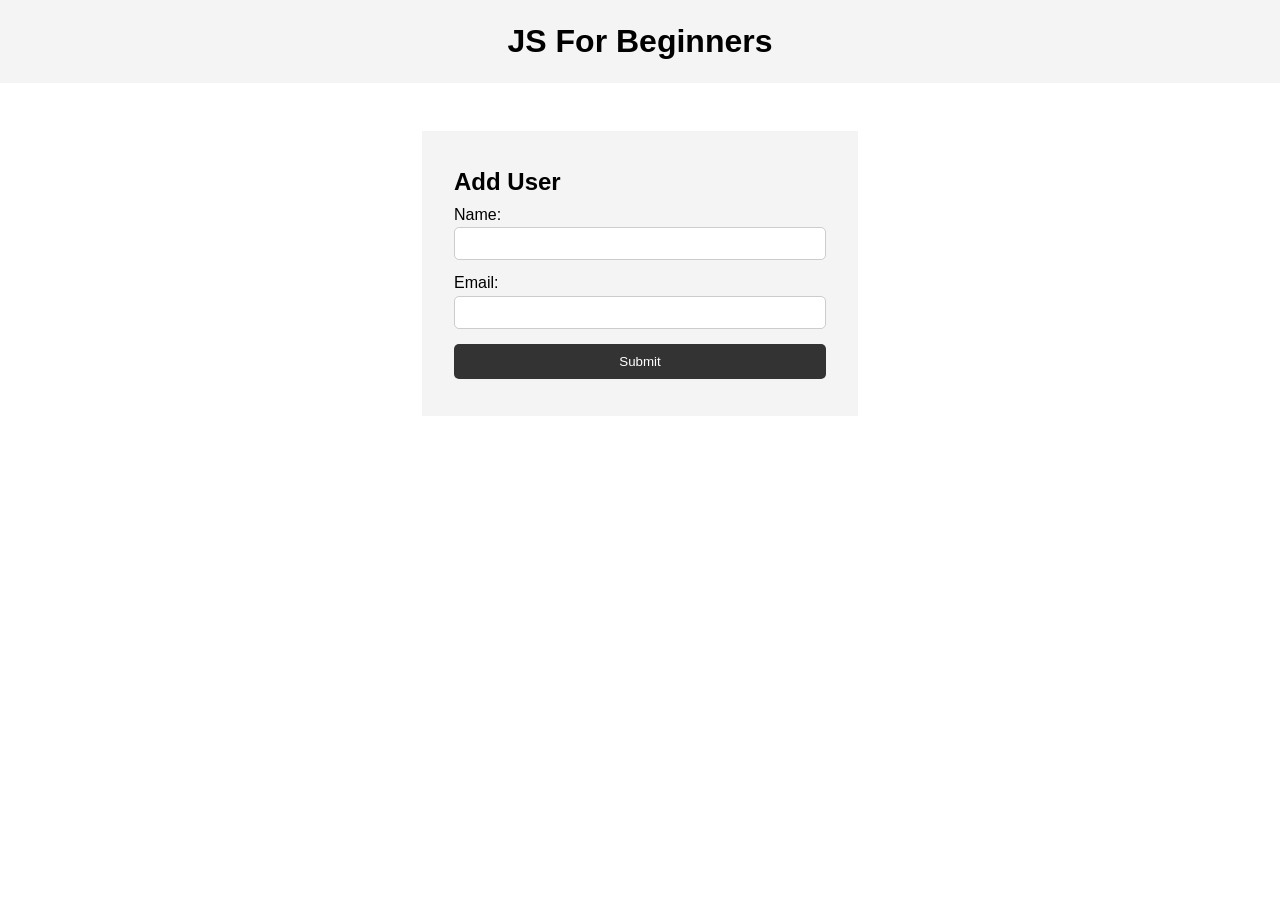
<file: beginnerCrashCourse/index.html>
<!DOCTYPE html>
<html lang="en">
  <head>
    <meta charset="UTF-8" />
    <meta name="viewport" content="width=device-width, initial-scale=1.0" />
    <meta http-equiv="X-UA-Compatible" content="ie=edge" />
    <title>JS For Beginners</title>
    <link rel="stylesheet" href="style.css">
  </head>
  <body>
    <header>
      <h1>JS For Beginners</h1>
    </header>

    <section class="container">
      <form id="my-form">
        <h1>Add User</h1>
        <div class="msg"></div>
        <div>
          <label for="name">Name:</label>
          <input type="text" id="name">
        </div>
        <div>
          <label for="email">Email:</label>
          <input type="text" id="email">
        </div>
        <input class="btn" type="submit" value="Submit">
      </form>

      <ul id="users"></ul>

      <!-- <ul class="items">
        <li class="item">Item 1</li>
        <li class="item">Item 2</li>
        <li class="item">Item 3</li>
      </ul> -->
    </section>
    

    <script src="main.js"></script>
  </body>
</html>
</file>
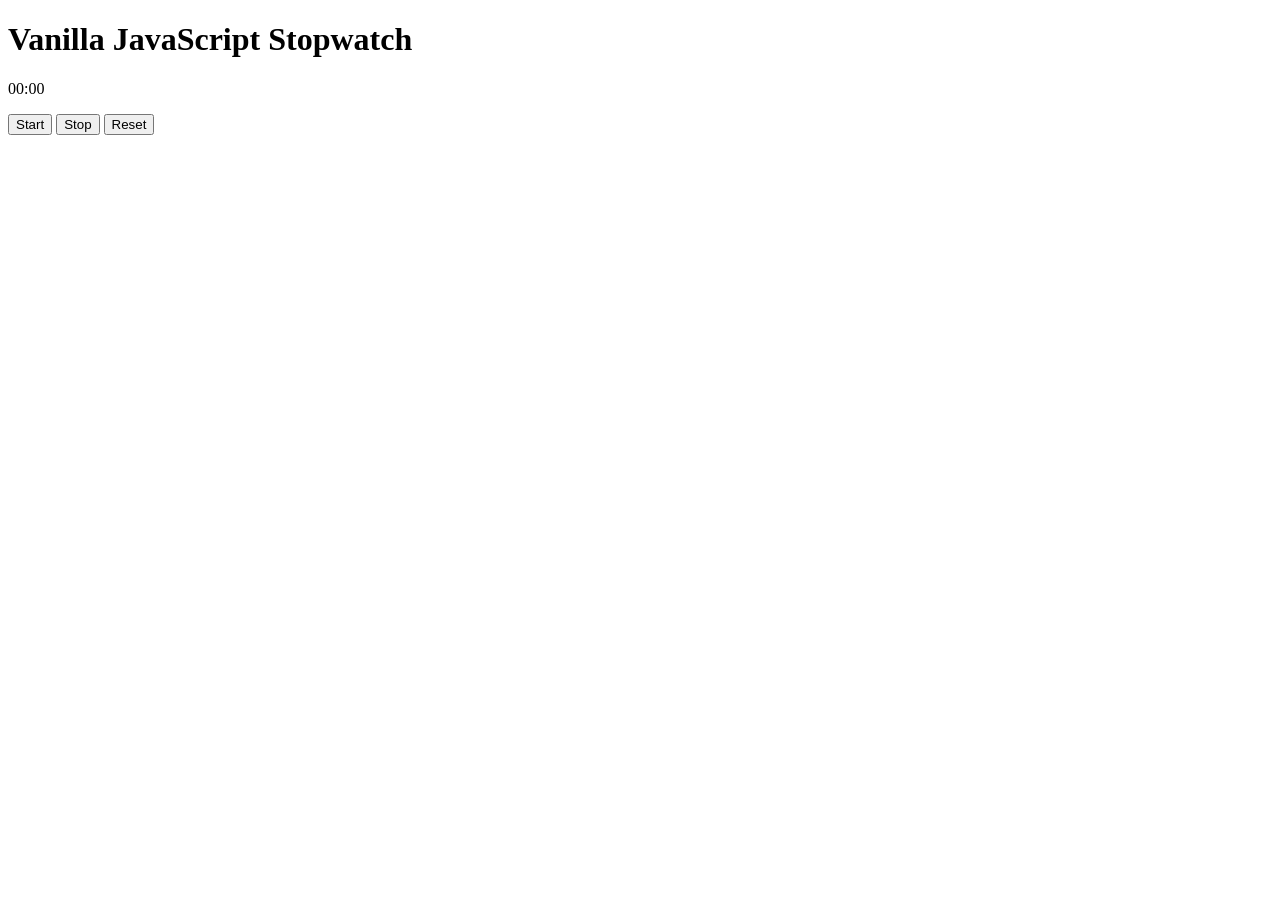
<file: stopwatch/index.html>
<!DOCTYPE html>
<html lang="en">
<head>
    <meta charset="UTF-8">
    <meta name="viewport" content="width=device-width, initial-scale=1.0">
    <title>Stopwatch</title>
    <script src="index.js" defer></script> <!-- The defer attribute delays the execution until after the DOM is loaded -->

</head>
<body>
    <h1>Vanilla JavaScript Stopwatch</h1>
    <p id="stopwatch">00:00</p>
    <button id="start">Start</button>
    <button id="stop">Stop</button>
    <button id="reset">Reset</button>
</body>
</html>
</file>
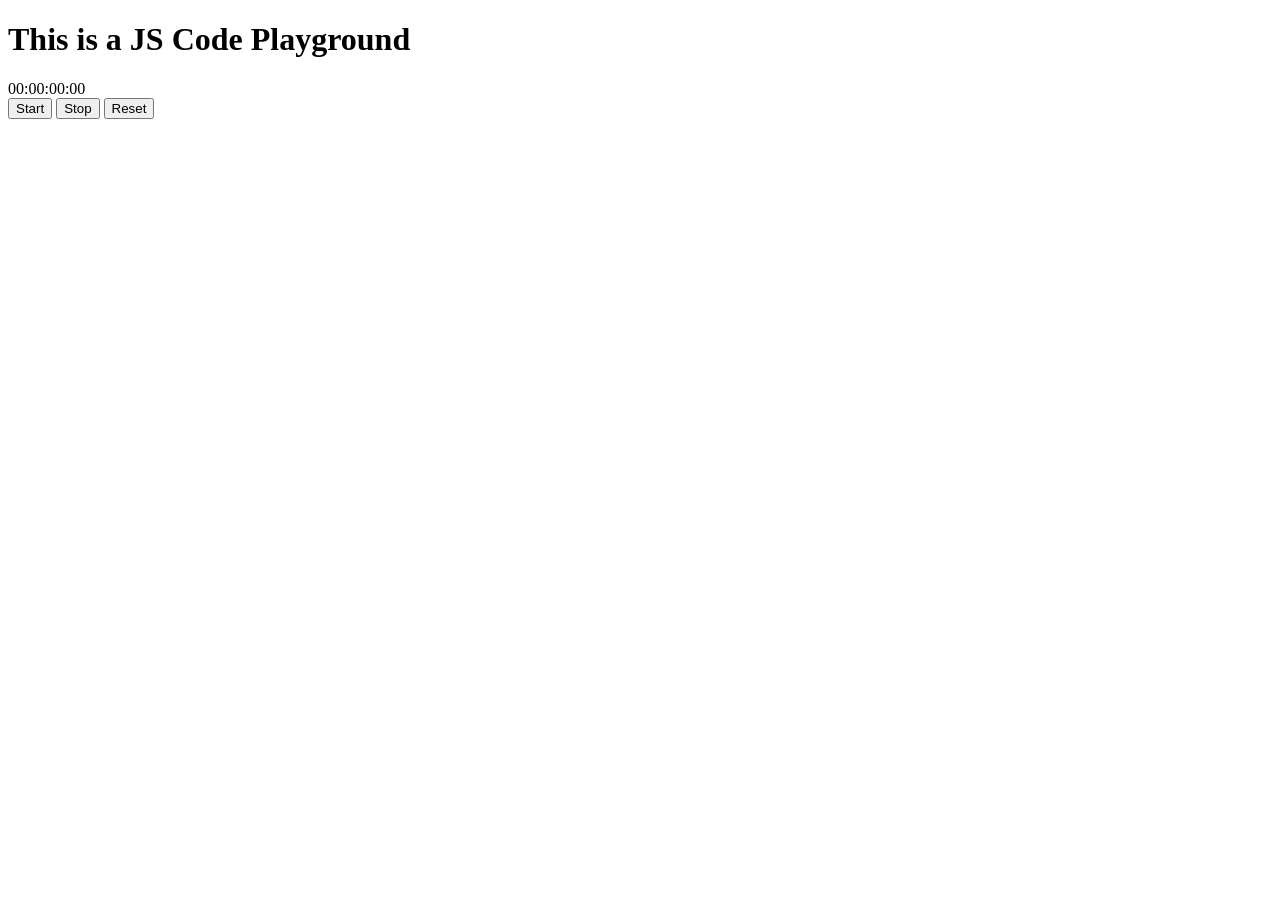
<file: stopwatch/playground.html>
<!DOCTYPE html>
<html lang="en">
<head>
    <meta charset="UTF-8">
    <meta name="viewport" content="width=device-width, initial-scale=1.0">
    <title>Playground</title>
</head>
<body>
    <h1>This is a JS Code Playground</h1>
    <div id="stopwatch">00:00:00:00</div>
    <button id="start">Start</button>
    <button id="stop">Stop</button>
    <button id="reset">Reset</button>
    <script>
        let startTime = new Date();
        let formatedTime;
        let interval;
        let currentTime;
        
        // function to convert difference in MilliSec to HH:MM:SS
        function timeDifference(diff){
            let hrs, min, sec, ms;

            hrs = Math.floor(diff / (1000 * 60 * 60));
            min = Math.floor((diff % (1000 * 60 * 60)) / (1000 * 60));
            sec = Math.floor((diff % (1000 * 60)) / 1000);
            ms = Math.floor((diff % 1000) / 10);
            
            formatedTime = `${hrs.toString().padStart(2, '0')}:
                            ${min.toString().padStart(2, '0')}:
                            ${sec.toString().padStart(2, '0')}:
                            ${ms.toString().padStart(2, '0')}`
        }

        //Function to start Stopwatch
        function startStopwatch(){
            currentTime = Math.abs(new Date() - startTime);
            timeDifference(currentTime)
            document.getElementById("stopwatch").innerHTML = formatedTime;
        }

        //Function to print the time
        function printTime(){
            interval = setInterval(startStopwatch, 1);
        }
        

        //Function to stop/pause the stopwatch
        function stopTheWatch(){
            clearInterval(interval);
        }

        //Function to reset the stopWatch
        function resetStopwatch(){
            const reset = '00:00:00:00';
            startTime = null;
            clearInterval(interval);
            document.getElementById('stopwatch').innerHTML = reset;
        }
        // Event Listener
        document.getElementById("start").addEventListener('click', printTime);
        document.getElementById("stop").addEventListener('click', stopTheWatch);
        document.getElementById("reset").addEventListener('click', resetStopwatch);
    </script>
</body>
</html>
</file>
<file: beginnerCrashCourse/style.css>
* {
    margin: 0;
    padding: 0;
    box-sizing: border-box;
  }
  
  body {
    font-family: Arial, Helvetica, sans-serif;
    line-height: 1.6;
  }
  
  ul {
    list-style: none;
  }
  
  ul li {
    padding: 5px;
    background: #f4f4f4;
    margin: 5px 0;
  }
  
  header {
    background: #f4f4f4;
    padding: 1rem;
    text-align: center;
  }
  
  .container {
    margin: auto;
    width: 500px;
    overflow: auto;
    padding: 3rem 2rem;
  }
  
  #my-form {
    padding: 2rem;
    background: #f4f4f4;
  }
  
  #my-form label {
    display: block;
  }
  
  #my-form input[type='text'] {
    width: 100%;
    padding: 8px;
    margin-bottom: 10px;
    border-radius: 5px;
    border: 1px solid #ccc;
  }
  
  .btn {
    display: block;
    width: 100%;
    padding: 10px 15px;
    border: 0;
    background: #333;
    color: #fff;
    border-radius: 5px;
    margin: 5px 0;
  }
  
  .btn:hover {
    background: #444;
  }
  
  .bg-dark {
    background: #333;
    color: #fff;
  }
  
  .error {
    background: orangered;
    color: #fff;
    padding: 5px;
    margin: 5px;
  }
</file>
